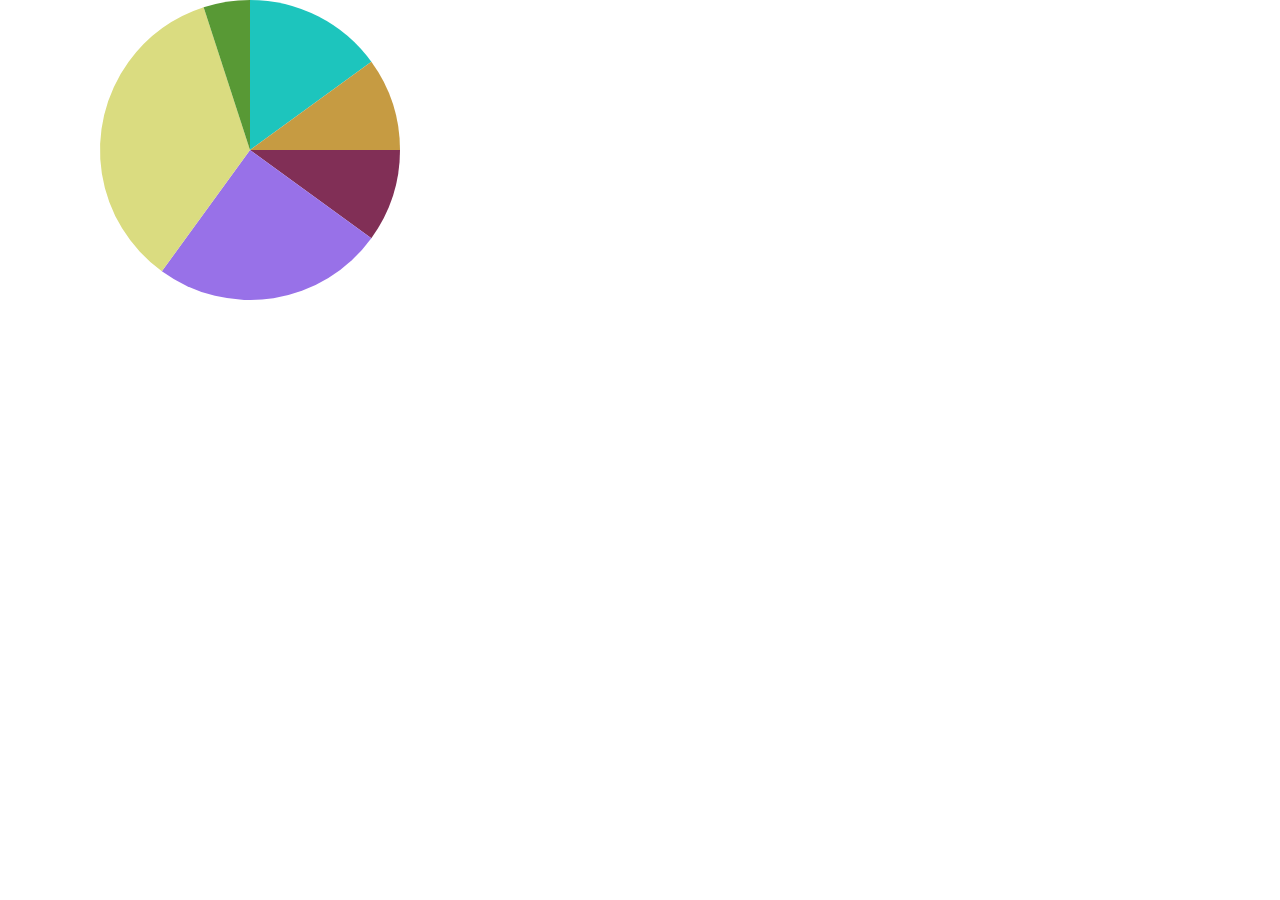
<file: demos/canvas/index.html>
<!doctype html>
<!-- paulirish.com/2008/conditional-stylesheets-vs-css-hacks-answer-neither/ -->
<!--[if lt IE 7]> <html class="no-js lt-ie9 lt-ie8 lt-ie7" lang="en"> <![endif]-->
<!--[if IE 7]>    <html class="no-js lt-ie9 lt-ie8" lang="en"> <![endif]-->
<!--[if IE 8]>    <html class="no-js lt-ie9" lang="en"> <![endif]-->
<!--[if gt IE 8]><!--> <html class="no-js" lang="en"> <!--<![endif]-->
<head>
  <meta charset="utf-8">

  <!-- Use the .htaccess and remove these lines to avoid edge case issues.
       More info: h5bp.com/i/378 -->
  <meta http-equiv="X-UA-Compatible" content="IE=edge,chrome=1">

  <title>Frontend Dev Trends - Canvas</title>
  <meta name="description" content="">

  <!-- Mobile viewport optimized: h5bp.com/viewport -->
  <meta name="viewport" content="width=device-width">

  <!-- Place favicon.ico and apple-touch-icon.png in the root directory: mathiasbynens.be/notes/touch-icons -->

  <link rel="stylesheet" href="../../assets/css/bootstrap.min.css">
  <link rel="stylesheet" href="../../assets/css/bootstrap-responsive.min.css">

  <!-- More ideas for your <head> here: h5bp.com/d/head-Tips -->

  <!-- All JavaScript at the bottom, except this Modernizr build.
       Modernizr enables HTML5 elements & feature detects for optimal performance.
       Create your own custom Modernizr build: www.modernizr.com/download/ -->
  <script src="../../assets/js/libs/modernizr-2.5.3.min.js"></script>
</head>
<body>
  <!-- Prompt IE 6 users to install Chrome Frame. Remove this if you support IE 6.
       chromium.org/developers/how-tos/chrome-frame-getting-started -->
  <!--[if lt IE 7]><p class=chromeframe>Your browser is <em>ancient!</em> <a href="http://browsehappy.com/">Upgrade to a different browser</a> or <a href="http://www.google.com/chromeframe/?redirect=true">install Google Chrome Frame</a> to experience this site.</p><![endif]-->
  <canvas id="myCanvas" width="500" height="300">
  </canvas>

  <!-- JavaScript at the bottom for fast page loading -->
  
  <!-- Our custom scripts -->
  <script src="../../assets/js/libs/utils.js"></script>
  <script src="canvas.js"></script>
  
</body>
</html>
</file>
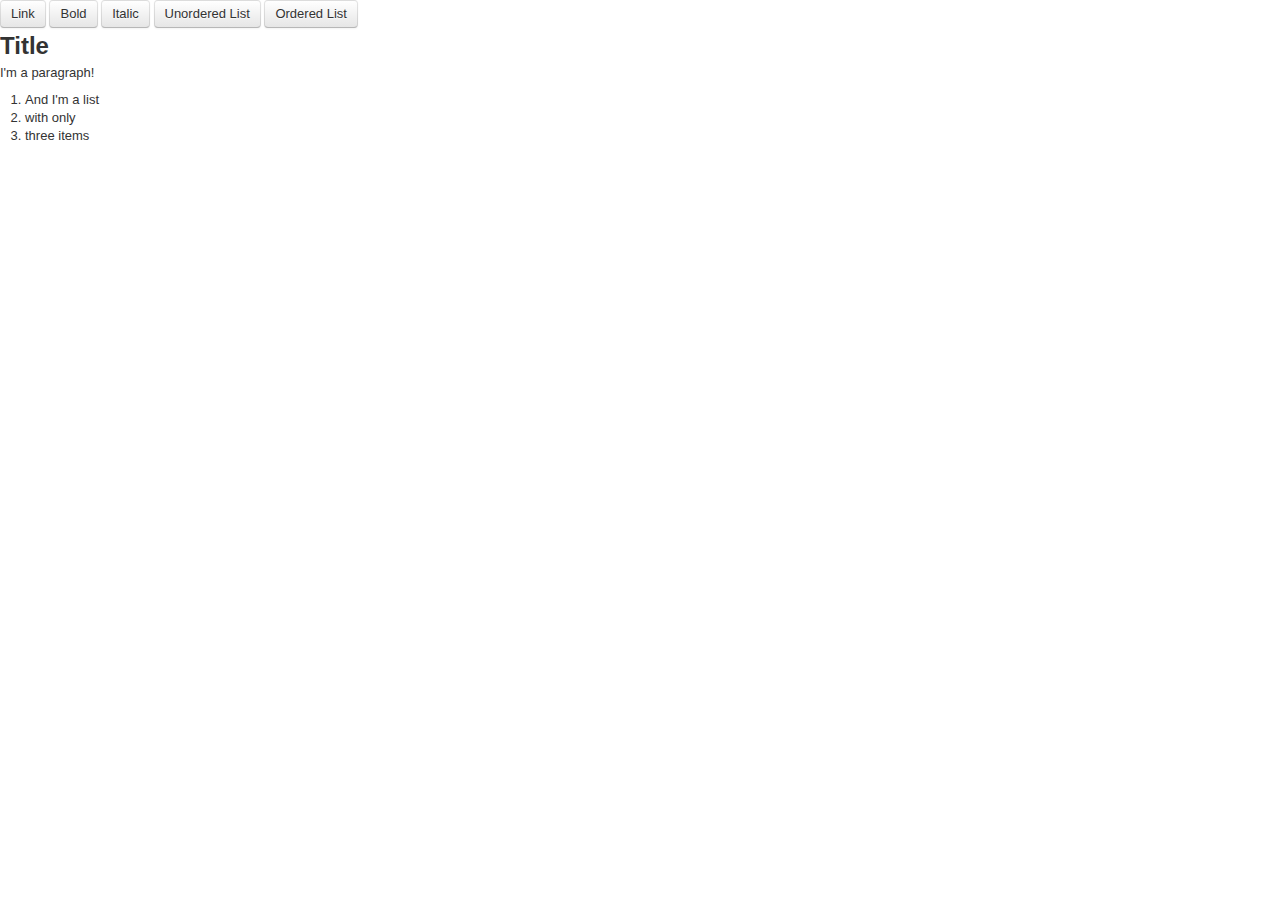
<file: demos/contenteditable/index.html>
<!doctype html>
<!-- paulirish.com/2008/conditional-stylesheets-vs-css-hacks-answer-neither/ -->
<!--[if lt IE 7]> <html class="no-js lt-ie9 lt-ie8 lt-ie7" lang="en"> <![endif]-->
<!--[if IE 7]>    <html class="no-js lt-ie9 lt-ie8" lang="en"> <![endif]-->
<!--[if IE 8]>    <html class="no-js lt-ie9" lang="en"> <![endif]-->
<!--[if gt IE 8]><!--> <html class="no-js" lang="en"> <!--<![endif]-->
<head>
  <meta charset="utf-8">

  <!-- Use the .htaccess and remove these lines to avoid edge case issues.
       More info: h5bp.com/i/378 -->
  <meta http-equiv="X-UA-Compatible" content="IE=edge,chrome=1">

  <title>Frontend Dev Trends - Content Editable</title>
  <meta name="description" content="">

  <!-- Mobile viewport optimized: h5bp.com/viewport -->
  <meta name="viewport" content="width=device-width">

  <!-- Place favicon.ico and apple-touch-icon.png in the root directory: mathiasbynens.be/notes/touch-icons -->

  <link rel="stylesheet" href="../../assets/css/bootstrap.min.css">
  <link rel="stylesheet" href="../../assets/css/bootstrap-responsive.min.css">
  <link rel="stylesheet" href="./contenteditable.css">

  <!-- More ideas for your <head> here: h5bp.com/d/head-Tips -->

  <!-- All JavaScript at the bottom, except this Modernizr build.
       Modernizr enables HTML5 elements & feature detects for optimal performance.
       Create your own custom Modernizr build: www.modernizr.com/download/ -->
  <script src="../../assets/js/libs/modernizr-2.5.3.min.js"></script>
</head>
<body>
  <!-- Prompt IE 6 users to install Chrome Frame. Remove this if you support IE 6.
       chromium.org/developers/how-tos/chrome-frame-getting-started -->
  <!--[if lt IE 7]><p class=chromeframe>Your browser is <em>ancient!</em> <a href="http://browsehappy.com/">Upgrade to a different browser</a> or <a href="http://www.google.com/chromeframe/?redirect=true">install Google Chrome Frame</a> to experience this site.</p><![endif]-->
  
  <div id="controls">
  	<button class="btn" id="createLink">Link</button>
  	<button class="btn" id="bold">Bold</button>
  	<button class="btn" id="italic">Italic</button>
  	<button class="btn" id="insertUnorderedList">Unordered List</button>
  	<button class="btn" id="insertOrderedList">Ordered List</button>
  </div>
  
  <section id="editable" contenteditable>
	<h2>Title</h2>
    <p>I'm a paragraph!</p>
    <ol>
      <li>And I'm a list</li>
      <li>with only</li>
      <li>three items</li>
    </ol>
  </section>
  
  

  <!-- JavaScript at the bottom for fast page loading -->
  
  <!-- Our custom scripts -->
  <script src="../../assets/js/libs/utils.js"></script>
  <script src="contenteditable.js"></script>
  
</body>
</html>
</file>
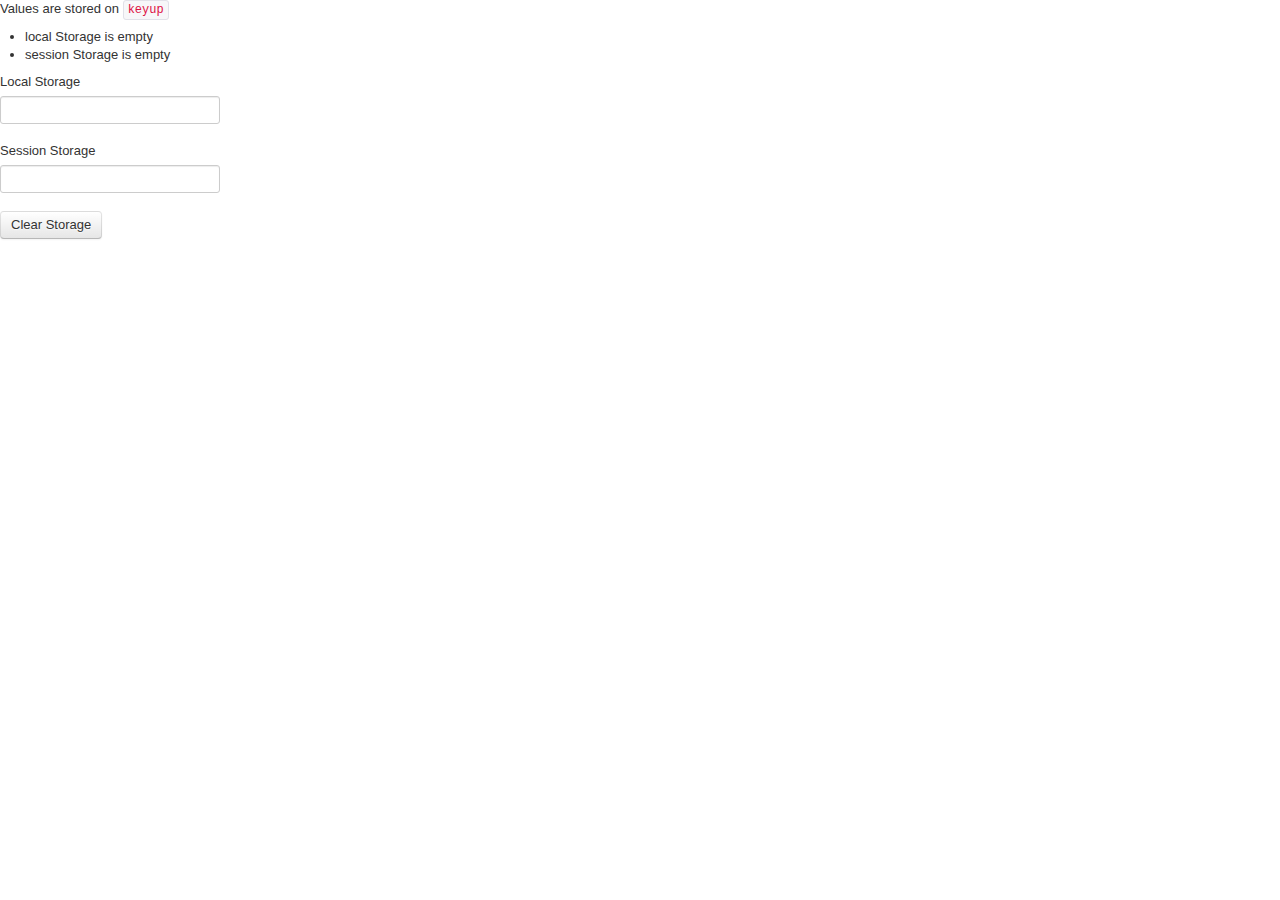
<file: demos/storage/index.html>
<!doctype html>
<!-- paulirish.com/2008/conditional-stylesheets-vs-css-hacks-answer-neither/ -->
<!--[if lt IE 7]> <html class="no-js lt-ie9 lt-ie8 lt-ie7" lang="en"> <![endif]-->
<!--[if IE 7]>    <html class="no-js lt-ie9 lt-ie8" lang="en"> <![endif]-->
<!--[if IE 8]>    <html class="no-js lt-ie9" lang="en"> <![endif]-->
<!--[if gt IE 8]><!--> <html class="no-js" lang="en"> <!--<![endif]-->
<head>
  <meta charset="utf-8">

  <!-- Use the .htaccess and remove these lines to avoid edge case issues.
       More info: h5bp.com/i/378 -->
  <meta http-equiv="X-UA-Compatible" content="IE=edge,chrome=1">

  <title>Frontend Dev Trends - Video</title>
  <meta name="description" content="">

  <!-- Mobile viewport optimized: h5bp.com/viewport -->
  <meta name="viewport" content="width=device-width">

  <!-- Place favicon.ico and apple-touch-icon.png in the root directory: mathiasbynens.be/notes/touch-icons -->

  <link rel="stylesheet" href="../../assets/css/bootstrap.min.css">
  <link rel="stylesheet" href="../../assets/css/bootstrap-responsive.min.css">
  <link rel="stylesheet" href="./storage.css">

  <!-- More ideas for your <head> here: h5bp.com/d/head-Tips -->

  <!-- All JavaScript at the bottom, except this Modernizr build.
       Modernizr enables HTML5 elements & feature detects for optimal performance.
       Create your own custom Modernizr build: www.modernizr.com/download/ -->
  <script src="../../assets/js/libs/modernizr-2.5.3.min.js"></script>
</head>
<body>
  <!-- Prompt IE 6 users to install Chrome Frame. Remove this if you support IE 6.
       chromium.org/developers/how-tos/chrome-frame-getting-started -->
  <!--[if lt IE 7]><p class=chromeframe>Your browser is <em>ancient!</em> <a href="http://browsehappy.com/">Upgrade to a different browser</a> or <a href="http://www.google.com/chromeframe/?redirect=true">install Google Chrome Frame</a> to experience this site.</p><![endif]-->
	
  <section>
  	<p>Values are stored on <code>keyup</code>
  	<ul id="previous">
  	</ul>
  </section>
  
  <section>
  	<form class="form-horizontal">
  		<div class="control-group">
	  		<label for="local">Local Storage</label>
  			<input type="text" name="local" id="local" value="" />
  		</div>
  		
  		<div class="control-group">
	  		<label for="session">Session Storage</label>
  			<input type="text" name="session" id="session" value="" />
  		</div> 
  		
  		<input type="button" class="btn" id="clear" value="Clear Storage" /> 		
  	</form>
  </section>

  <!-- JavaScript at the bottom for fast page loading -->
  
  <!-- Our custom scripts -->
  <script src="../../assets/js/libs/utils.js"></script>
  <script src="storage.js"></script>
  
</body>
</html>
</file>
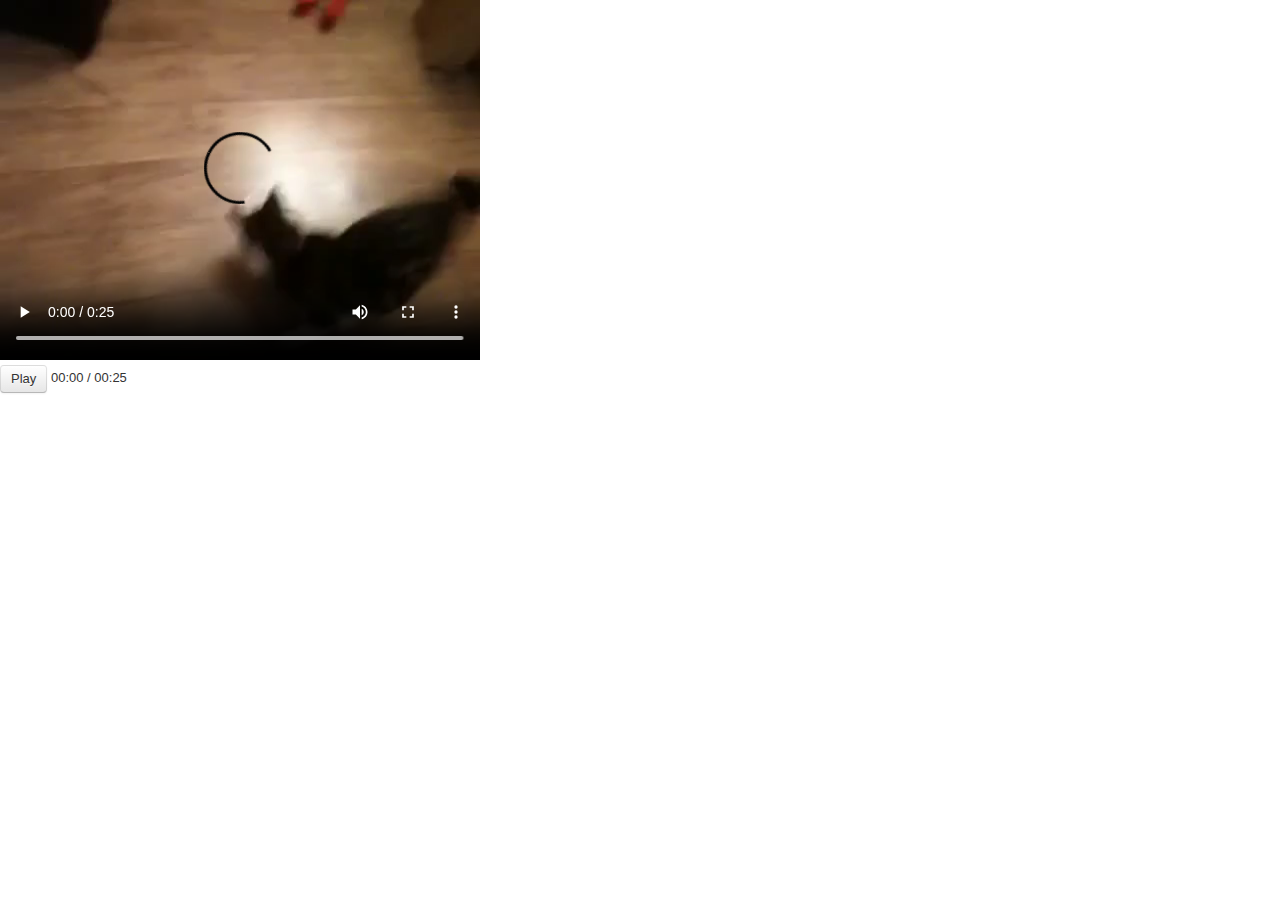
<file: demos/video/index.html>
<!doctype html>
<!-- paulirish.com/2008/conditional-stylesheets-vs-css-hacks-answer-neither/ -->
<!--[if lt IE 7]> <html class="no-js lt-ie9 lt-ie8 lt-ie7" lang="en"> <![endif]-->
<!--[if IE 7]>    <html class="no-js lt-ie9 lt-ie8" lang="en"> <![endif]-->
<!--[if IE 8]>    <html class="no-js lt-ie9" lang="en"> <![endif]-->
<!--[if gt IE 8]><!--> <html class="no-js" lang="en"> <!--<![endif]-->
<head>
  <meta charset="utf-8">

  <!-- Use the .htaccess and remove these lines to avoid edge case issues.
       More info: h5bp.com/i/378 -->
  <meta http-equiv="X-UA-Compatible" content="IE=edge,chrome=1">

  <title>Frontend Dev Trends - Video</title>
  <meta name="description" content="">

  <!-- Mobile viewport optimized: h5bp.com/viewport -->
  <meta name="viewport" content="width=device-width">

  <!-- Place favicon.ico and apple-touch-icon.png in the root directory: mathiasbynens.be/notes/touch-icons -->

  <link rel="stylesheet" href="../../assets/css/bootstrap.min.css">
  <link rel="stylesheet" href="../../assets/css/bootstrap-responsive.min.css">
  <link rel="stylesheet" href="./video.css">

  <!-- More ideas for your <head> here: h5bp.com/d/head-Tips -->

  <!-- All JavaScript at the bottom, except this Modernizr build.
       Modernizr enables HTML5 elements & feature detects for optimal performance.
       Create your own custom Modernizr build: www.modernizr.com/download/ -->
  <script src="../../assets/js/libs/modernizr-2.5.3.min.js"></script>
</head>
<body>
  <!-- Prompt IE 6 users to install Chrome Frame. Remove this if you support IE 6.
       chromium.org/developers/how-tos/chrome-frame-getting-started -->
  <!--[if lt IE 7]><p class=chromeframe>Your browser is <em>ancient!</em> <a href="http://browsehappy.com/">Upgrade to a different browser</a> or <a href="http://www.google.com/chromeframe/?redirect=true">install Google Chrome Frame</a> to experience this site.</p><![endif]-->
  <video preload="metadata" controls>
  	<source src="../../assets/video/dizzy.mp4" type="video/mp4">
  	<source src="../../assets/video/dizzy.ogv" type="video/ogv">
  	<source src="../../assets/video/dizzy.webm" type="video/webm">
  </video>
  
  <div id="controls">
  	<button class="btn" id="play">Play</button>
  	<span id="position">00:00</span> / <span id="duration">loading...</span>
  </div>

  <!-- JavaScript at the bottom for fast page loading -->
  
  <!-- Our custom scripts -->
  <script src="../../assets/js/libs/utils.js"></script>
  <script src="video.js"></script>
  
</body>
</html>
</file>
<file: demos/contenteditable/contenteditable.css>
body {
	padding: 0;
	margin: 0;
}

*[contenteditable] {
	-webkit-transition: .2s ease;
	-moz-transition: .2s ease;
	-ms-transition: .2s ease;
	-o-transition: .2s ease;
	transition: .2s ease;
}

*[contenteditable]:hover {
	background: #EFEFEF;
}
</file>
<file: demos/storage/storage.css>
body {
	padding: 0;
	margin: 0;
}
</file>
<file: demos/video/video.css>
body {
	padding: 0;
	margin: 0;
}
</file>
